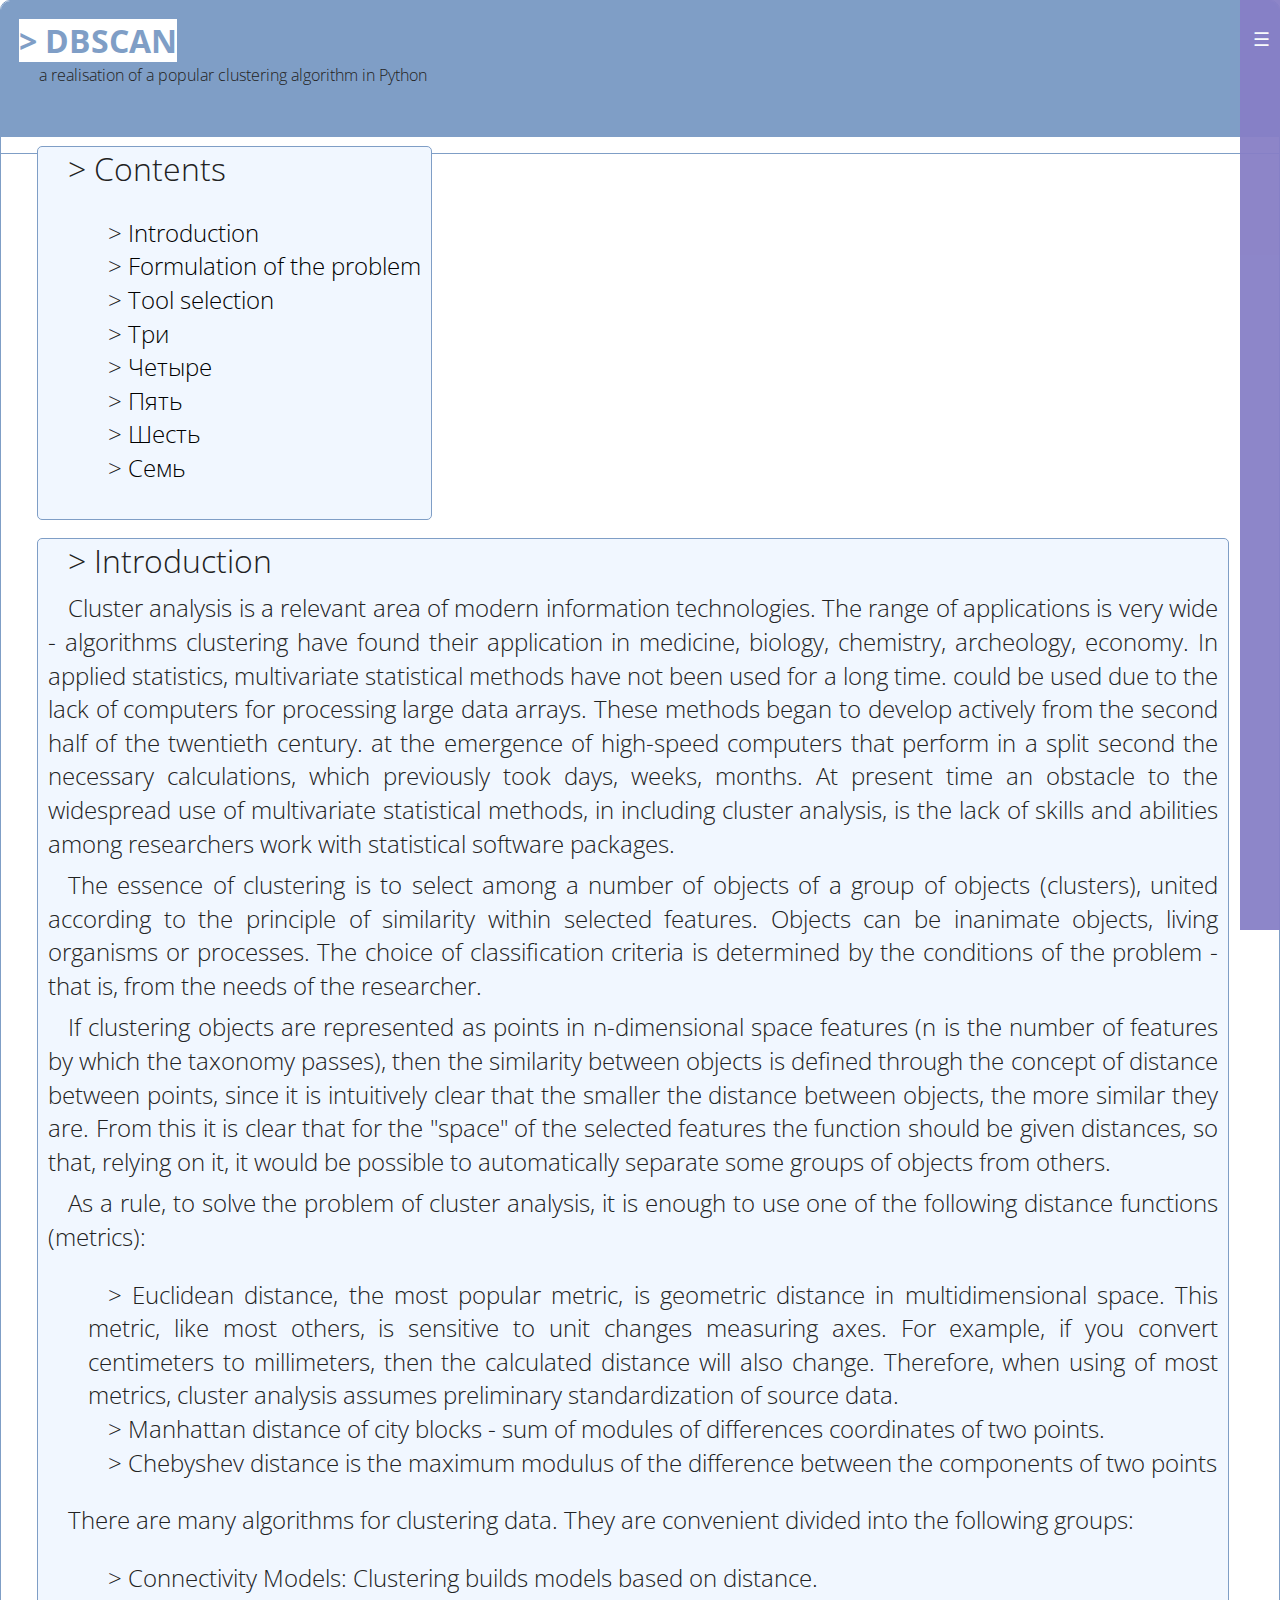
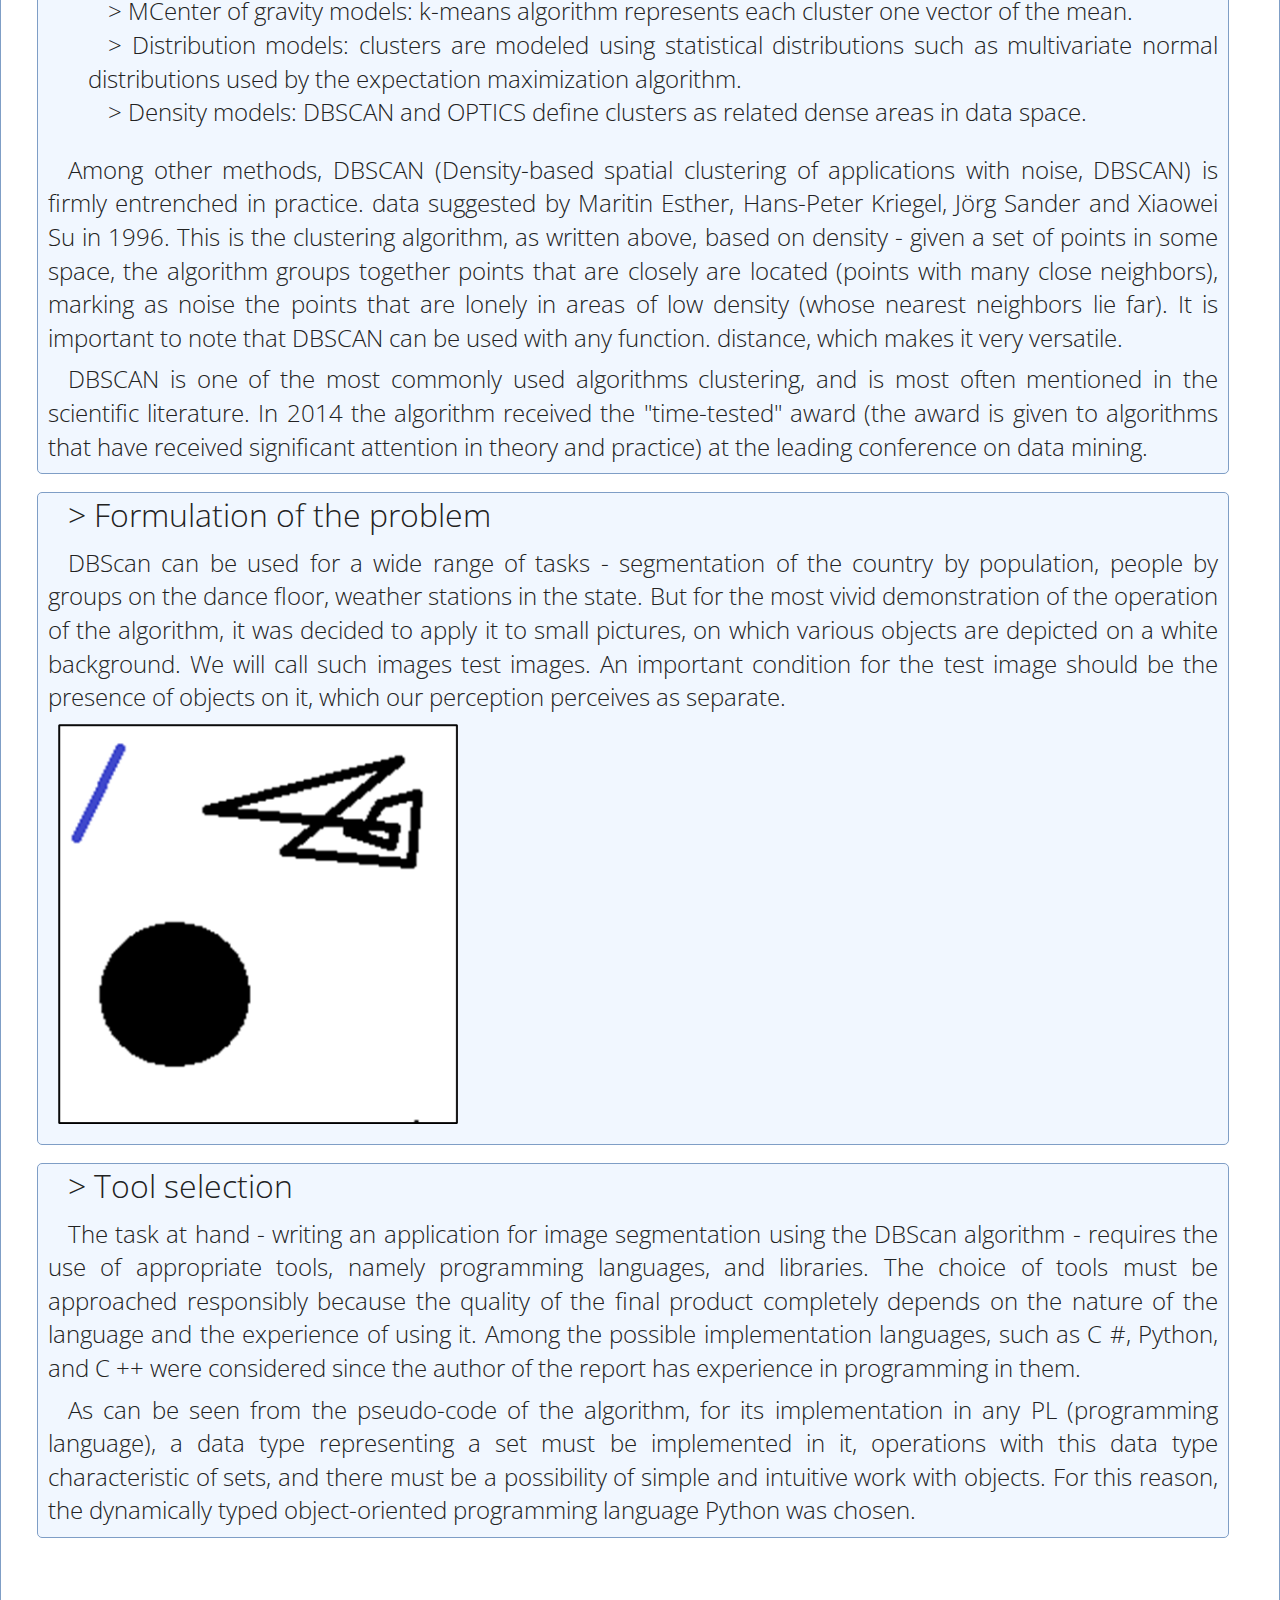
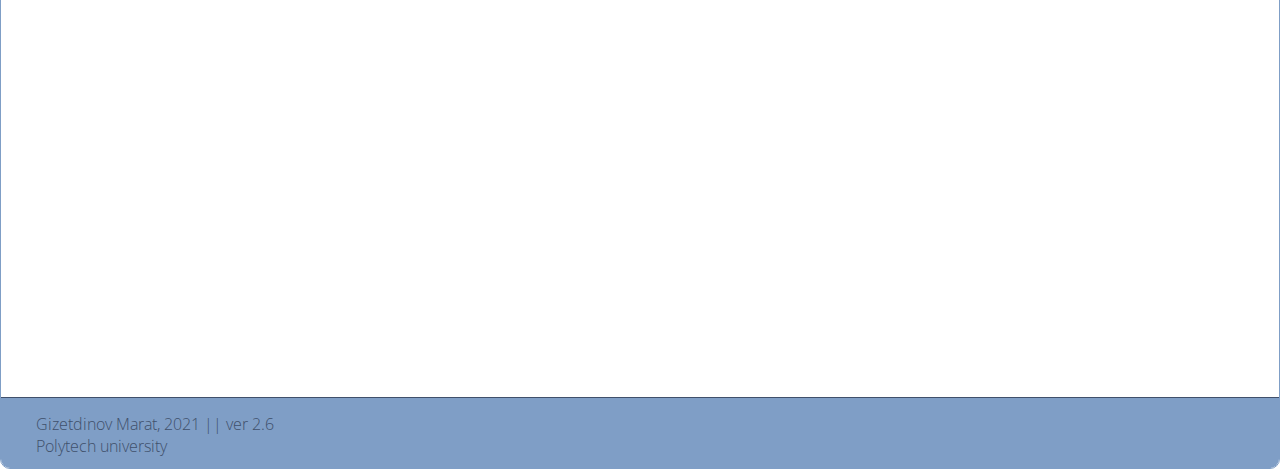
<file: cases/DBSCAN.html>
<!DOCTYPE html>
<html lang="en">
<head>
  <meta charset="UTF-8">
  <title>DBSCAN | Marat Gizetdinov</title>
  <meta name="viewport" content="width=device-width, initial-scale=1">

  <meta property="og:title" content="">
  <meta property="og:type" content="">
  <meta property="og:url" content="">
  <meta property="og:image" content="">

  <link rel="preconnect" href="https://fonts.googleapis.com">
  <link rel="preconnect" href="https://fonts.gstatic.com" crossorigin>
  <link href="https://fonts.googleapis.com/css2?family=Open+Sans:ital,wght@0,300;1,300&display=swap" rel="stylesheet">

  <link rel="manifest" href="../site.webmanifest">
  <link rel="apple-touch-icon" href="../icon.png">
  <!-- Place favicon.ico in the root directory -->
  <link rel="apple-touch-icon" sizes="180x180" href="../img/apple-touch-icon.png">
  <link rel="icon" type="image/png" sizes="32x32" href="../img/favicon-32x32.png">
  <link rel="icon" type="image/png" sizes="16x16" href="../img/favicon-16x16.png">

  <link rel="stylesheet" href="../css/normalize.css">
  <link rel="stylesheet" href="../css/main.css">

  <meta name="theme-color" content="#fafafa">
<body>
<div id="header">
  <H1 style="display: inline;">> DBSCAN</H1>
  <br/><h5>a realisation of a popular clustering algorithm in Python</h5>
</div>
<input type="checkbox" id="nav-toggle" hidden>
<nav class="nav">
  <label for="nav-toggle" class="nav-toggle" onclick></label>
  <h2 class="logo">
    <div id="logo">
      <svg viewBox="0 0 51 47" fill="none" xmlns="http://www.w3.org/2000/svg">
        <path d="M23.3219 17.5621C23.3228 17.6246 23.3237 17.6875 23.3245 17.7509C23.712 47 1.5 49.5 1 42C0.799605 38.9941 6.06074 32.6952 13.5 25.8716C16.4326 23.1818 19.7036 20.4104 23.112 17.7271C3.10509 15.4615 18.014 9.99824 22 9.5C22.9839 11.4677 23.2635 13.7487 23.3219 17.5621Z" fill="#F5FFFF"/>
        <path d="M13.5 25.8716L13.162 25.5032L13.162 25.5032L13.5 25.8716ZM23.3245 17.7509L23.8245 17.7443L23.8245 17.7443L23.3245 17.7509ZM22 9.5L21.9547 9.00205L21.9463 9.00282L21.938 9.00386L22 9.5ZM36.3427 1.3641C36.5438 1.17484 36.5534 0.858405 36.3641 0.657318C36.1748 0.456231 35.8584 0.446642 35.6573 0.6359L36.3427 1.3641ZM1 42L1.49889 41.9667L1.49889 41.9667L1 42ZM50.6581 1.47434C50.9201 1.38702 51.0617 1.10386 50.9743 0.841886C50.887 0.579914 50.6039 0.438334 50.3419 0.525658L50.6581 1.47434ZM13.1464 26.2252C14.7362 27.8149 16.2343 28.6284 17.618 28.7446C19.0265 28.863 20.2146 28.2516 21.1417 27.2198C22.9596 25.1965 23.8738 21.4663 23.8245 17.7443L22.8246 17.7575C22.8725 21.3777 21.9692 24.8025 20.3978 26.5514C19.6303 27.4057 18.7308 27.8346 17.7018 27.7482C16.648 27.6596 15.3585 27.023 13.8536 25.5181L13.1464 26.2252ZM23.8245 17.7443C23.8237 17.6806 23.8228 17.6173 23.8218 17.5545L22.8219 17.5698C22.8229 17.6319 22.8238 17.6945 22.8246 17.7575L23.8245 17.7443ZM23.8218 17.5545C23.7634 13.7357 23.4859 11.3538 22.4472 9.27639L21.5528 9.72361C22.4818 11.5817 22.7637 13.7617 22.8219 17.5698L23.8218 17.5545ZM23.3796 17.2539C23.3087 17.2461 23.2383 17.2382 23.1683 17.2303L23.0557 18.2239C23.1266 18.2319 23.1978 18.2399 23.2695 18.2479L23.3796 17.2539ZM23.1683 17.2303C20.6801 16.9485 18.7473 16.6184 17.2755 16.2579C15.7972 15.8958 14.8124 15.5099 14.2006 15.1308C13.5833 14.7483 13.4314 14.4299 13.4156 14.222C13.3988 14 13.5187 13.6948 13.9108 13.3057C14.6921 12.5305 16.2161 11.7601 17.8544 11.1452C19.4775 10.536 21.117 10.1143 22.062 9.99614L21.938 9.00386C20.89 9.13485 19.1711 9.58288 17.503 10.209C15.85 10.8294 14.1498 11.6598 13.2065 12.5959C12.7363 13.0624 12.3688 13.6404 12.4185 14.2975C12.4693 14.9685 12.9379 15.5248 13.674 15.9809C14.4157 16.4404 15.5174 16.8569 17.0376 17.2292C18.5643 17.6031 20.5421 17.9393 23.0557 18.2239L23.1683 17.2303ZM35.6573 0.6359C31.4432 4.60217 27.9875 6.69549 25.603 7.79602C24.4105 8.34641 23.4846 8.6491 22.8641 8.81356C22.5538 8.89581 22.3197 8.94355 22.1665 8.97041C22.09 8.98384 22.0336 8.99206 21.9981 8.99677C21.9804 8.99912 21.9678 9.0006 21.9606 9.00141C21.957 9.00181 21.9547 9.00205 21.9537 9.00215C21.9532 9.0022 21.953 9.00221 21.9532 9.0022C21.9533 9.00219 21.9535 9.00217 21.9537 9.00215C21.9538 9.00214 21.9541 9.00211 21.9542 9.00211C21.9544 9.00208 21.9547 9.00205 22 9.5C22.0453 9.99795 22.0456 9.99792 22.046 9.99788C22.0461 9.99787 22.0465 9.99783 22.0468 9.99781C22.0474 9.99775 22.0481 9.99769 22.0488 9.99761C22.0503 9.99747 22.0522 9.99729 22.0544 9.99707C22.0587 9.99662 22.0645 9.99602 22.0715 9.99524C22.0856 9.99367 22.1049 9.99136 22.1296 9.9881C22.1788 9.98157 22.2489 9.97123 22.3393 9.95537C22.5202 9.92364 22.7822 9.86981 23.1203 9.78019C23.7967 9.6009 24.7771 9.27859 26.022 8.70398C28.5125 7.55451 32.0568 5.39783 36.3427 1.3641L35.6573 0.6359ZM22.8246 17.7575C23.0166 32.2525 17.6148 39.9981 12.2376 43.2277C9.53541 44.8507 6.84396 45.3349 4.83707 44.9953C2.82938 44.6555 1.6032 43.5313 1.49889 41.9667L0.501107 42.0333C0.646804 44.2187 2.38462 45.5945 4.67021 45.9813C6.95659 46.3682 9.88768 45.8056 12.7525 44.085C18.5095 40.6273 24.02 32.4983 23.8245 17.7443L22.8246 17.7575ZM1.49889 41.9667C1.45803 41.3538 1.69793 40.4965 2.26621 39.4017C2.82741 38.3206 3.67785 37.0659 4.7771 35.6778C6.97456 32.9031 10.1287 29.6424 13.838 26.2401L13.162 25.5032C9.43205 28.9244 6.23598 32.225 3.99316 35.057C2.87226 36.4724 1.98004 37.7825 1.37866 38.941C0.784362 40.0859 0.441772 41.1432 0.501107 42.0333L1.49889 41.9667ZM13.838 26.2401C16.7605 23.5595 20.0219 20.7962 23.4213 18.1199L22.8027 17.3342C19.3853 20.0246 16.1046 22.8041 13.162 25.5032L13.838 26.2401ZM23.4213 18.1199C23.491 18.0651 23.5608 18.0102 23.6306 17.9554L23.0131 17.1688C22.9429 17.2239 22.8728 17.279 22.8027 17.3342L23.4213 18.1199ZM23.6306 17.9554C33.0868 10.5331 43.5179 3.85443 50.6581 1.47434L50.3419 0.525658C43.0289 2.96332 32.4847 9.73447 23.0131 17.1688L23.6306 17.9554Z" fill="black"/>
      </svg>
    </div>
  </h2>
  <ul>
    <li><a href="../index.html">Main page</a>
    <li class="took"><a  href="">DBSCAN_project</a>
    <li><a  href="../tasksForUni/menu.html">task / Menu</a>
    <li><a  href="https://tigdang.github.io/Marbls/SecondLevel.html">game / Console crypter</a>
  </ul>
</nav>
<div class="contents">
  <H1>
    > Contents
  </H1>
  <h2>
    <ul>
      <li><a href="#intro">Introduction</a>
      <li><a href="#formProbl">Formulation of the problem</a>
      <li><a href="#toolSel">Tool selection</a>
      <li><a href="#4">Три</a>
      <li><a href="#4">Четыре</a>
      <li><a href="#5">Пять</a>
      <li><a href="#6">Шесть</a>
      <li><a href="#7">Семь</a>
    </ul>
  </h2>
</div>
<div id="intro" class="textblock">
  <H1>
    > Introduction
  </H1>
  <h2>
    Cluster analysis is a relevant area of modern
    information technologies. The range of applications is very wide - algorithms
    clustering have found their application in medicine, biology, chemistry, archeology,
    economy. In applied statistics, multivariate statistical methods have not been used for a long time.
    could be used due to the lack of computers for processing large
    data arrays. These methods began to develop actively from the second half of the twentieth century. at
    the emergence of high-speed computers that perform in a split second
    the necessary calculations, which previously took days, weeks, months. At present
    time an obstacle to the widespread use of multivariate statistical methods, in
    including cluster analysis, is the lack of skills and abilities among researchers
    work with statistical software packages.
  </h2>
  <h2>
    The essence of clustering is to select among a number of
    objects of a group of objects (clusters), united according to the principle of similarity within
    selected features. Objects can be inanimate objects, living organisms
    or processes. The choice of classification criteria is determined by the conditions of the problem - that is,
    from the needs of the researcher.
  </h2>
  <h2>
    If clustering objects are represented as points in n-dimensional space
    features (n is the number of features by which the taxonomy passes), then the similarity
    between objects is defined through the concept of distance between points, since
    it is intuitively clear that the smaller the distance between objects, the more similar they are.
    From this it is clear that for the "space" of the selected features the function should be given
    distances, so that, relying on it, it would be possible to automatically separate
    some groups of objects from others.
  </h2>
  <h2>
    As a rule, to solve the problem of cluster analysis, it is enough to use
    one of the following distance functions (metrics):
    <ul>
      <li>Euclidean distance, the most popular metric, is
        geometric distance in multidimensional space. This
        metric, like most others, is sensitive to unit changes
        measuring axes. For example, if you convert centimeters to millimeters, then
        the calculated distance will also change. Therefore, when using
        of most metrics, cluster analysis assumes preliminary
        standardization of source data.</li>
      <li>Manhattan distance of city blocks - sum of modules of differences
        coordinates of two points.</li>
      <li>Chebyshev distance is the maximum modulus of the difference between the components of two points</li>
    </ul>
  </h2>
  <h2>
    There are many algorithms for clustering data. They are convenient
    divided into the following groups:
    <ul>
      <li>Connectivity Models: Clustering builds models based on distance.</li>
      <li>MCenter of gravity models: k-means algorithm represents each cluster
        one vector of the mean.</li>
      <li>Distribution models: clusters are modeled using
        statistical distributions such as multivariate normal
        distributions used by the expectation maximization algorithm.</li>
      <li>Density models: DBSCAN and OPTICS define clusters as related
        dense areas in data space.</li>
    </ul>
  </h2>
  <h2>
    Among other methods, DBSCAN (Density-based spatial clustering of applications with noise, DBSCAN) is firmly entrenched in practice.
    data suggested by Maritin Esther, Hans-Peter Kriegel, Jörg Sander and Xiaowei
    Su in 1996. This is the clustering algorithm, as written above, based on density - given
    a set of points in some space, the algorithm groups together points that are closely
    are located (points with many close neighbors), marking as noise the points that
    are lonely in areas of low density (whose nearest neighbors lie
    far). It is important to note that DBSCAN can be used with any function.
    distance, which makes it very versatile.
  </h2>
  <h2>
    DBSCAN is one of the most commonly used algorithms
    clustering, and is most often mentioned in the scientific literature. In 2014 the algorithm
    received the "time-tested" award (the award is given to algorithms that have received
    significant attention in theory and practice) at the leading conference on
    data mining.
  </h2>
</div>
<div id="formProbl" class="textblock">
  <H1>
    > Formulation of the problem
  </H1>
  <h2>
    DBScan can be used for a wide range of tasks - segmentation of the country by population,
    people by groups on the dance floor, weather stations in the state. But for the most vivid
    demonstration of the operation of the algorithm, it was decided to apply it to small pictures,
    on which various objects are depicted on a white background. We will call such images test images.
    An important condition for the test image should be the presence of objects on it, which our perception perceives as separate.
  </h2>
  <img style="margin: 10px" src="../img/dbscan_testpic1.png">
</div>
<hr/>
<div id="toolSel" class="textblock">
  <H1>
    > Tool selection
  </H1>
  <h2>
    The task at hand - writing an application for image segmentation using the DBScan algorithm - requires the use of
    appropriate tools, namely programming languages, and libraries. The choice of tools must be approached responsibly
    because the quality of the final product completely depends on the nature of the language and the experience of using
    it. Among the possible implementation languages, such as C #, Python, and C ++ were considered since the author of the
    report has experience in programming in them.
  </h2>
  <h2>
    As can be seen from the pseudo-code of the algorithm, for its implementation in any PL (programming language), a data type
    representing a set must be implemented in it, operations with this data type characteristic of sets, and there must be a possibility
    of simple and intuitive work with objects. For this reason, the dynamically typed object-oriented programming language Python was chosen.
  </h2>
</div>
<footer>
  <div class="footerText">
    Gizetdinov Marat, 2021 || ver 2.6 <span id="mobLabel">mobile</span>
    <br/>
    Polytech university
  </div>
</footer>
</body>
</html>
</file>
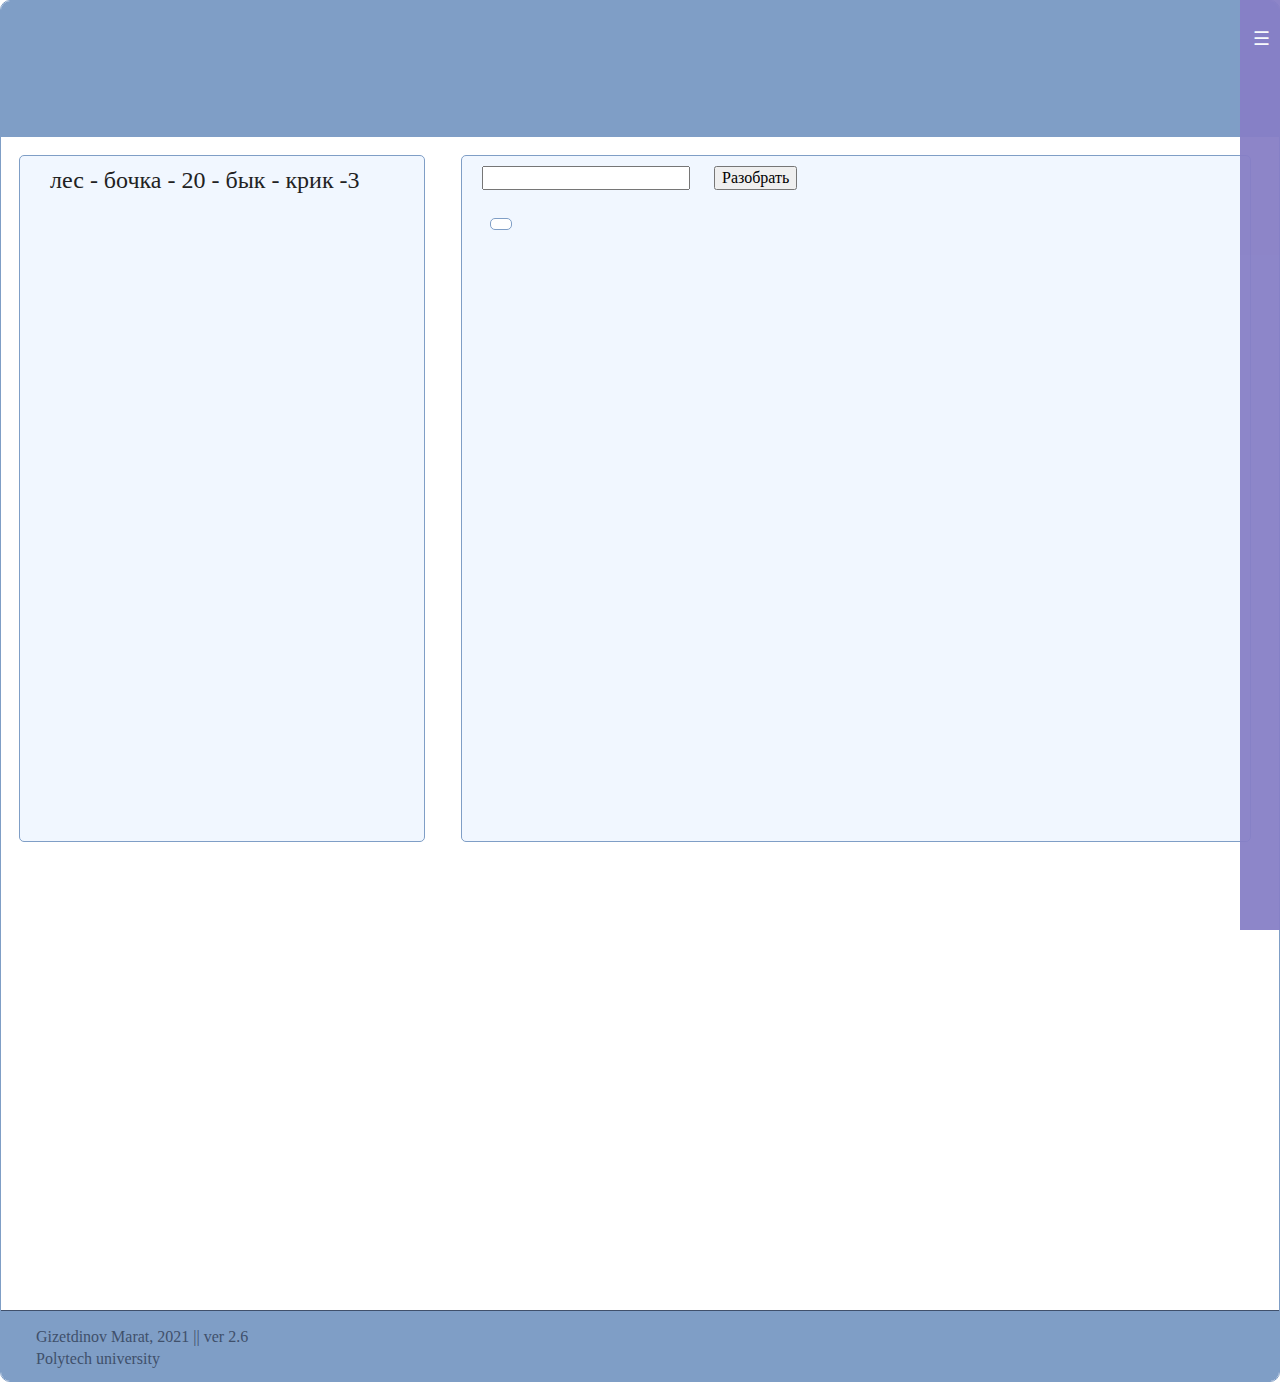
<file: tasksForUni/menu.html>
<!DOCTYPE html>
<html lang="en">
<head>
  <meta charset="UTF-8">
  <title>Menu | Marat Gizetdinov</title>
  <meta name="viewport" content="width=device-width, initial-scale=1">
  <link rel="manifest" href="../site.webmanifest">
  <link rel="apple-touch-icon" href="../icon.png">
  <!-- Place favicon.ico in the root directory -->
  <link rel="apple-touch-icon" sizes="180x180" href="../img/apple-touch-icon.png">
  <link rel="icon" type="image/png" sizes="32x32" href="../img/favicon-32x32.png">
  <link rel="icon" type="image/png" sizes="16x16" href="../img/favicon-16x16.png">

  <link rel="stylesheet" href="../css/normalize.css">
  <link rel="stylesheet" href="../css/main.css">
</head>
<body>

<div id="header">

</div>

<input type="checkbox" id="nav-toggle" hidden>
<nav class="nav">
  <label for="nav-toggle" class="nav-toggle" onclick></label>
  <h2 class="logo">
    <div id="logo">
      <svg viewBox="0 0 51 47" fill="none" xmlns="http://www.w3.org/2000/svg">
        <path d="M23.3219 17.5621C23.3228 17.6246 23.3237 17.6875 23.3245 17.7509C23.712 47 1.5 49.5 1 42C0.799605 38.9941 6.06074 32.6952 13.5 25.8716C16.4326 23.1818 19.7036 20.4104 23.112 17.7271C3.10509 15.4615 18.014 9.99824 22 9.5C22.9839 11.4677 23.2635 13.7487 23.3219 17.5621Z" fill="#F5FFFF"/>
        <path d="M13.5 25.8716L13.162 25.5032L13.162 25.5032L13.5 25.8716ZM23.3245 17.7509L23.8245 17.7443L23.8245 17.7443L23.3245 17.7509ZM22 9.5L21.9547 9.00205L21.9463 9.00282L21.938 9.00386L22 9.5ZM36.3427 1.3641C36.5438 1.17484 36.5534 0.858405 36.3641 0.657318C36.1748 0.456231 35.8584 0.446642 35.6573 0.6359L36.3427 1.3641ZM1 42L1.49889 41.9667L1.49889 41.9667L1 42ZM50.6581 1.47434C50.9201 1.38702 51.0617 1.10386 50.9743 0.841886C50.887 0.579914 50.6039 0.438334 50.3419 0.525658L50.6581 1.47434ZM13.1464 26.2252C14.7362 27.8149 16.2343 28.6284 17.618 28.7446C19.0265 28.863 20.2146 28.2516 21.1417 27.2198C22.9596 25.1965 23.8738 21.4663 23.8245 17.7443L22.8246 17.7575C22.8725 21.3777 21.9692 24.8025 20.3978 26.5514C19.6303 27.4057 18.7308 27.8346 17.7018 27.7482C16.648 27.6596 15.3585 27.023 13.8536 25.5181L13.1464 26.2252ZM23.8245 17.7443C23.8237 17.6806 23.8228 17.6173 23.8218 17.5545L22.8219 17.5698C22.8229 17.6319 22.8238 17.6945 22.8246 17.7575L23.8245 17.7443ZM23.8218 17.5545C23.7634 13.7357 23.4859 11.3538 22.4472 9.27639L21.5528 9.72361C22.4818 11.5817 22.7637 13.7617 22.8219 17.5698L23.8218 17.5545ZM23.3796 17.2539C23.3087 17.2461 23.2383 17.2382 23.1683 17.2303L23.0557 18.2239C23.1266 18.2319 23.1978 18.2399 23.2695 18.2479L23.3796 17.2539ZM23.1683 17.2303C20.6801 16.9485 18.7473 16.6184 17.2755 16.2579C15.7972 15.8958 14.8124 15.5099 14.2006 15.1308C13.5833 14.7483 13.4314 14.4299 13.4156 14.222C13.3988 14 13.5187 13.6948 13.9108 13.3057C14.6921 12.5305 16.2161 11.7601 17.8544 11.1452C19.4775 10.536 21.117 10.1143 22.062 9.99614L21.938 9.00386C20.89 9.13485 19.1711 9.58288 17.503 10.209C15.85 10.8294 14.1498 11.6598 13.2065 12.5959C12.7363 13.0624 12.3688 13.6404 12.4185 14.2975C12.4693 14.9685 12.9379 15.5248 13.674 15.9809C14.4157 16.4404 15.5174 16.8569 17.0376 17.2292C18.5643 17.6031 20.5421 17.9393 23.0557 18.2239L23.1683 17.2303ZM35.6573 0.6359C31.4432 4.60217 27.9875 6.69549 25.603 7.79602C24.4105 8.34641 23.4846 8.6491 22.8641 8.81356C22.5538 8.89581 22.3197 8.94355 22.1665 8.97041C22.09 8.98384 22.0336 8.99206 21.9981 8.99677C21.9804 8.99912 21.9678 9.0006 21.9606 9.00141C21.957 9.00181 21.9547 9.00205 21.9537 9.00215C21.9532 9.0022 21.953 9.00221 21.9532 9.0022C21.9533 9.00219 21.9535 9.00217 21.9537 9.00215C21.9538 9.00214 21.9541 9.00211 21.9542 9.00211C21.9544 9.00208 21.9547 9.00205 22 9.5C22.0453 9.99795 22.0456 9.99792 22.046 9.99788C22.0461 9.99787 22.0465 9.99783 22.0468 9.99781C22.0474 9.99775 22.0481 9.99769 22.0488 9.99761C22.0503 9.99747 22.0522 9.99729 22.0544 9.99707C22.0587 9.99662 22.0645 9.99602 22.0715 9.99524C22.0856 9.99367 22.1049 9.99136 22.1296 9.9881C22.1788 9.98157 22.2489 9.97123 22.3393 9.95537C22.5202 9.92364 22.7822 9.86981 23.1203 9.78019C23.7967 9.6009 24.7771 9.27859 26.022 8.70398C28.5125 7.55451 32.0568 5.39783 36.3427 1.3641L35.6573 0.6359ZM22.8246 17.7575C23.0166 32.2525 17.6148 39.9981 12.2376 43.2277C9.53541 44.8507 6.84396 45.3349 4.83707 44.9953C2.82938 44.6555 1.6032 43.5313 1.49889 41.9667L0.501107 42.0333C0.646804 44.2187 2.38462 45.5945 4.67021 45.9813C6.95659 46.3682 9.88768 45.8056 12.7525 44.085C18.5095 40.6273 24.02 32.4983 23.8245 17.7443L22.8246 17.7575ZM1.49889 41.9667C1.45803 41.3538 1.69793 40.4965 2.26621 39.4017C2.82741 38.3206 3.67785 37.0659 4.7771 35.6778C6.97456 32.9031 10.1287 29.6424 13.838 26.2401L13.162 25.5032C9.43205 28.9244 6.23598 32.225 3.99316 35.057C2.87226 36.4724 1.98004 37.7825 1.37866 38.941C0.784362 40.0859 0.441772 41.1432 0.501107 42.0333L1.49889 41.9667ZM13.838 26.2401C16.7605 23.5595 20.0219 20.7962 23.4213 18.1199L22.8027 17.3342C19.3853 20.0246 16.1046 22.8041 13.162 25.5032L13.838 26.2401ZM23.4213 18.1199C23.491 18.0651 23.5608 18.0102 23.6306 17.9554L23.0131 17.1688C22.9429 17.2239 22.8728 17.279 22.8027 17.3342L23.4213 18.1199ZM23.6306 17.9554C33.0868 10.5331 43.5179 3.85443 50.6581 1.47434L50.3419 0.525658C43.0289 2.96332 32.4847 9.73447 23.0131 17.1688L23.6306 17.9554Z" fill="black"/>
      </svg>
    </div>
  </h2>
  <ul>
    <li><a href="../index.html">Main page</a>
    <li><a href="../cases/DBSCAN.html">DBSCAN_project</a>
    <li class="took"><a  href="">task / Menu</a>
  </ul>
</nav>

<div class="textblock" id="leftBlock">
  <h2>лес - бочка - 20 - бык - крик -3</h2>
</div>

<div class="textblock" id="rightBlock">
  <form action="">
    <input id="inputtext" value="">
    <input type="button" onclick="makingArr()" value="Разобрать">
  </form>
  <br/>
  <div id="redField" class="textblock">
  </div>
</div>

<footer>
  <div class="footerText">
    Gizetdinov Marat, 2021 || ver 2.6 <span id="mobLabel">mobile</span>
    <br/>
    Polytech university
  </div>
</footer>

</body>
</html>

<style>
  .headerBlock{
    border-radius: 7px;
  }
  @media (min-width: 768px)  {
    form{
      display: inline-block;
    }
    .headerBlock{
      font-size: x-large;
      border: black 1px;
      background: white;
      color: black;
      margin: 20px;
      display: inline-block;
    }
    input{
      margin: 10px;
    }
    .textblock{
      position: relative;
      margin: 2vh;
      height: 75vh;
    }
    #redField{
      background: #ffffff;
      height: auto;
    }
    #leftBlock{
      width: 30vw;
    }
    #rightBlock{
      width: 60vw;
    }
  }
  @media (max-width: 768px)  {
    form{
      display: inline-block;
    }
    .headerBlock{
      border: black 1px;
      background: white;
      color: black;
      margin: 5px;
      display: inline-block;
    }
    input{
      margin: 5px;
    }
    .textblock{
      position: relative;
      margin: 2vh;
    }
    #redField{
      background: #ffffff;
      height: auto;
    }
    #leftBlock{
      width: 30vw;
    }
    #rightBlock{
      width: 60vw;
    }
  }
</style>

<script>
  function makingArr(){
    //Вытаскиваем значение поля
    const inp = document.getElementById('inputtext').value

    //Очистка
    document.getElementById('inputtext').value='';
    document.getElementById('header').innerHTML='';

    //Помещение слов в множество. Словом считается набор символов, окружённых знаком тире и или концом/началом строки
    //Переменные
    let mediator=''
    let interSet = new Array()
    //Действие
    for (let i = 0; i < inp.length; i++){
      //Если символ не пробел
      if (inp[i]!=' '){
        //Если символ не тире
        if (inp[i] != '-'){
          mediator+=inp[i]
        }
        //Если символ всё-таки тире
        else {
          interSet.push(mediator.toLowerCase())
          mediator=''
        }
      }
    }
    interSet.push(mediator.toLowerCase())

    //Перемещение слов из множества в массив, с попутной сортировкой
    //Переменные
    let arr = new Map()
    let an=1
    let nn=1
    //Действие
    interSet.sort()
    for (var i = 0; i < interSet.length; i++){
      //Если первый символ - буква (пользуемся тем, что только у букв могут быть разные регистры)
      if (interSet[i][0].toUpperCase()!=interSet[i][0].toLowerCase()){
        arr.set("a"+an, interSet[i])
        an++
      }
      //Не буква
      else {
        arr.set("n"+nn, interSet[i])
        nn++
      }
    }

    //Создание кнопок
    //Переменные
    //Действие
    for (let word of arr){
      let form = document.createElement('form')

      //Вытаскивание ключа
      let numOfBlock=word.toString().substr(0, word.toString().indexOf(','))
      //Вытаскивание слова
      let wordOfBlock=word.toString().substr(word.toString().indexOf(',')+1)

      //Динамическое создание кнопки в теге Form
      form.innerHTML='<input type="button" onclick="onClickBlock'+numOfBlock+'()" class="headerBlock" value="'+word+'">'
      document.getElementById("header").append(form)

      //Динамическое создание функций для каждой кнопки
      let func = document.createElement('script')
      func.innerHTML='function onClickBlock'+numOfBlock+'(){\n' +
        '    console.log("Started")\n' +
        '    let textFragment = document.createElement(\'span\')\n' +
        '    textFragment.innerHTML="'+wordOfBlock+' "\n' +
        '    document.getElementById(\'redField\').append(textFragment)\n' +
        '  }'
      document.body.append(func)
    }
  }
</script>
</file>
<file: css/main.css>
/*! HTML5 Boilerplate v8.0.0 | MIT License | https://html5boilerplate.com/ */

/* main.css 2.1.0 | MIT License | https://github.com/h5bp/main.css#readme */
/*
 * What follows is the result of much research on cross-browser styling.
 * Credit left inline and big thanks to Nicolas Gallagher, Jonathan Neal,
 * Kroc Camen, and the H5BP dev community and team.
 */
@import "right-nav-style.css";
@import "forMobiles.css";


/* ==========================================================================
   Base styles: opinionated defaults
   ========================================================================== */

html {
  color: #222;
  font-size: 1em;
  line-height: 1.4;
  scroll-behavior: smooth;
}

/*
 * Remove text-shadow in selection highlight:
 * https://twitter.com/miketaylr/status/12228805301
 *
 * Vendor-prefixed and regular ::selection selectors cannot be combined:
 * https://stackoverflow.com/a/16982510/7133471
 *
 * Customize the background color to match your design.
 */

::-moz-selection {
  background: #b3d4fc;
  text-shadow: none;
}

::selection {
  background: #b3d4fc;
  text-shadow: none;
}

/*
 * A better looking default horizontal rule
 */

hr {
  display: block;
  height: 1px;
  border: 0;
  border-top: 1px solid #7F9EC6;
  margin: 1em 0;
  padding: 0;
}

/*
 * Remove the gap between audio, canvas, iframes,
 * images, videos and the bottom of their containers:
 * https://github.com/h5bp/html5-boilerplate/issues/440
 */

audio,
canvas,
iframe,
img,
svg,
video {
  vertical-align: middle;
}

/*
 * Remove default fieldset styles.
 */

fieldset {
  border: 0;
  margin: 0;
  padding: 0;
}

/*
 * Allow only vertical resizing of textareas.
 */

textarea {
  resize: vertical;
}

/* ==========================================================================
   Author's custom styles
   ========================================================================== */
/*
https://colorscheme.ru/#3j51H5b--v5Oo
https://colorscheme.ru/#3j51H00--nMTS
https://colorscheme.ru/#3J61Zag--k.G9
https://colorscheme.ru/#3D51S1T--k.G9
*/
body {
  border: #7F9EC6 1px solid;
  border-radius: 10px;
  transition: 0.3s ease-in-out;
}
@media (min-width: 768px)  {
  *{
    font-family: "Open Sans";
    font-weight: 1;
  }

  body{
    background: #FFFFFF;
  }

  H1{
    font-size: xx-large;
  }
  #header h1{
    color: #7F9EC6; !important;
    font-weight: bold;
    background: #FFFFFF
  }

  #header h1:hover{
    font-weight: bold;
    animation: textAnimColor infinite 2s linear;
  }

  #header h5{
    font-size: medium;
  }

  @keyframes textAnimColor {
    0% {
      color: #7F9EC6;
    }
    50%{
      color: #000000;
    }
    100% {
      color: #7F9EC6;
    }
  }


  H1, H2, H3, H4, H5, H6{
    margin: 0;
    padding: 0;
    text-indent: 20px; /* Отступ первой строки в пикселах */
  }
  .textblock img{
    display: inline;
    alignment: center;
    width: 400px;
  }
  hr{
    color: black;
  }


  #header{
    height: 100px;
    padding: 2vh;
    background: #7F9EC6;
  }

  #logo{
    position: absolute;
    right: 2vw;
    top: 1vh;
    z-index: 2500;
    width: 100px;
    height: 100px;
  }

  a {
    text-decoration: none;
  }
  .contents a{
    text-decoration: none;
    color: black;
  }

  #logo:hover {
    animation: 1.2s ease-in-out 0s normal none infinite running shaking;
  }

  @keyframes shaking {
    0%, 50%, 100% {
      transform: rotate(0deg);
    }
    10%, 30% {
      transform: rotate(-10deg);
    }
    20%, 40% {
      transform: rotate(10deg);
    }
  }

  .textblock{
    float: left;
    text-align: justify;
    display: inline-block;
    margin: 1vh 50px 1vh 4vh;
    padding-right: 10px;
    padding-left: 10px;
    padding-bottom: 10px;
    border: 1px solid #7F9EC6;
    border-radius: 5px;
    background-color: #F1F7FF;
  }

  .textblock h2{
    margin-top: 8px;
  }

  .contents{
    float: left;
    text-align: justify;
    display: inline-block;
    margin: 1vh 50px 1vh 4vh;
    padding-right: 10px;
    padding-left: 10px;
    padding-bottom: 10px;
    border: 1px solid #7F9EC6;
    border-radius: 5px;
    background-color: #F1F7FF;
  }

  .contents li{
    transition: 0.5s ease-in-out;
  }
  .contents li:hover{
    transition: 0.5s ease-in-out;
    transform: scale(1.1, 1.1);
    font-weight: bold;
  }

  #contactsblock{
    position: absolute;
    right: 40px;
    top: 15px;
  }

  #contactsblock svg{
    display: block;
    margin: 3px;
    height: 50px;
    width: 50px;
  }

  #contactsblock svg:hover{
    animation: 1.2s ease-in-out 0s normal none infinite running shaking;
  }

  li {
    list-style-type: none; /* Убираем маркеры у списка */
  }
  li:before {
    content: "> "; /* Добавляем в качестве маркера символ */
  }
  .took{
    font-weight: bold;
    color: white;
  }
  #mobLabel{
    opacity: 0;
  }
  footer{
    display: inline-block;
    position: relative;
    height: 70px;
    margin-top: 50vh;
    background-color: #7F9EC6;
    width: 100vw;
    border-top: #40506b solid 1px;
  }
  .footerText{
    margin-left: 35px;
    margin-top: 15px;
    color: #40506b;
  }
}


/* ==========================================================================
   Helper classes
   ========================================================================== */

/*
 * Hide visually and from screen readers
 */

.hidden,
[hidden] {
  display: none !important;
}

/*
 * Hide only visually, but have it available for screen readers:
 * https://snook.ca/archives/html_and_css/hiding-content-for-accessibility
 *
 * 1. For long content, line feeds are not interpreted as spaces and small width
 *    causes content to wrap 1 word per line:
 *    https://medium.com/@jessebeach/beware-smushed-off-screen-accessible-text-5952a4c2cbfe
 */

.sr-only {
  border: 0;
  clip: rect(0, 0, 0, 0);
  height: 1px;
  margin: -1px;
  overflow: hidden;
  padding: 0;
  position: absolute;
  white-space: nowrap;
  width: 1px;
  /* 1 */
}

/*
 * Extends the .sr-only class to allow the element
 * to be focusable when navigated to via the keyboard:
 * https://www.drupal.org/node/897638
 */

.sr-only.focusable:active,
.sr-only.focusable:focus {
  clip: auto;
  height: auto;
  margin: 0;
  overflow: visible;
  position: static;
  white-space: inherit;
  width: auto;
}

/*
 * Hide visually and from screen readers, but maintain layout
 */

.invisible {
  visibility: hidden;
}

/*
 * Clearfix: contain floats
 *
 * For modern browsers
 * 1. The space content is one way to avoid an Opera bug when the
 *    `contenteditable` attribute is included anywhere else in the document.
 *    Otherwise it causes space to appear at the top and bottom of elements
 *    that receive the `clearfix` class.
 * 2. The use of `table` rather than `block` is only necessary if using
 *    `:before` to contain the top-margins of child elements.
 */

.clearfix::before,
.clearfix::after {
  content: " ";
  display: table;
}

.clearfix::after {
  clear: both;
}

/* ==========================================================================
   EXAMPLE Media Queries for Responsive Design.
   These examples override the primary ('mobile first') styles.
   Modify as content requires.
   ========================================================================== */
/*@media (min-width: 576px) {*/
/*  .textblock{*/
/*    text-align: justify;*/
/*    display: block;*/
/*    padding: 1vh 4vh;*/
/*    width: auto;*/
/*    font-size: large;*/
/*  }*/
/*  #logo:hover {*/
/*  animation: none;*/
/*  }*/
/*}*/



@media print,
  (-webkit-min-device-pixel-ratio: 1.25),
  (min-resolution: 1.25dppx),
  (min-resolution: 120dpi) {
  /* Style adjustments for high resolution devices */
}

/* ==========================================================================
   Print styles.
   Inlined to avoid the additional HTTP request:
   https://www.phpied.com/delay-loading-your-print-css/
   ========================================================================== */

@media print {
  *,
  *::before,
  *::after {
    background: #fff !important;
    color: #000 !important;
    /* Black prints faster */
    box-shadow: none !important;
    text-shadow: none !important;
  }

  a,
  a:visited {
    text-decoration: underline;
  }

  a[href]::after {
    content: " (" attr(href) ")";
  }

  abbr[title]::after {
    content: " (" attr(title) ")";
  }

  /*
   * Don't show links that are fragment identifiers,
   * or use the `javascript:` pseudo protocol
   */
  a[href^="#"]::after,
  a[href^="javascript:"]::after {
    content: "";
  }

  pre {
    white-space: pre-wrap !important;
  }

  pre,
  blockquote {
    border: 1px solid #999;
    page-break-inside: avoid;
  }

  /*
   * Printing Tables:
   * https://web.archive.org/web/20180815150934/http://css-discuss.incutio.com/wiki/Printing_Tables
   */
  thead {
    display: table-header-group;
  }

  tr,
  img {
    page-break-inside: avoid;
  }

  p,
  h2,
  h3 {
    orphans: 3;
    widows: 3;
  }

  h2,
  h3 {
    page-break-after: avoid;
  }
}
</file>
